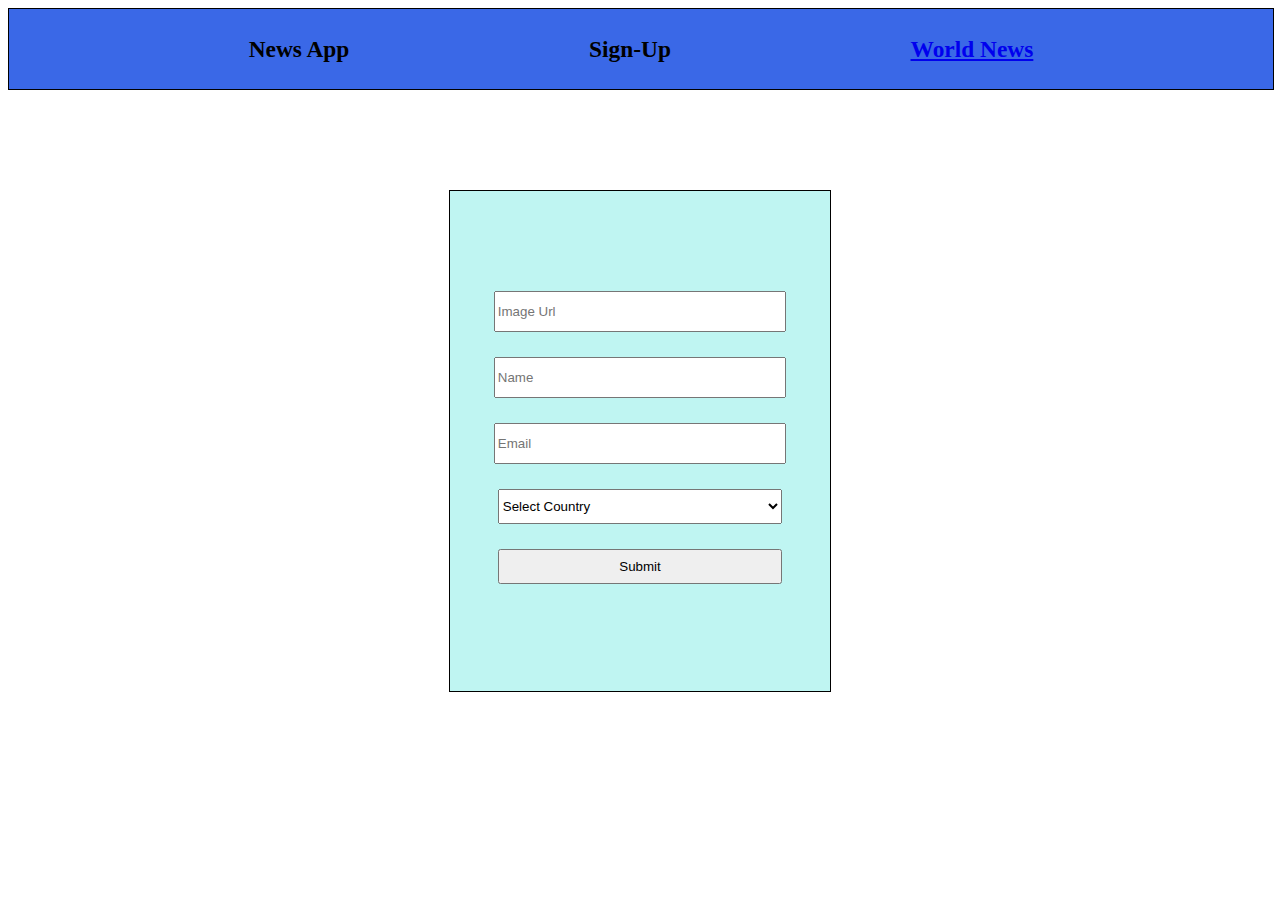
<file: index.html>
<!DOCTYPE html>
<html lang="en">
  <head>
    <meta charset="UTF-8" />
    <meta http-equiv="X-UA-Compatible" content="IE=edge" />
    <meta name="viewport" content="width=device-width, initial-scale=1.0" />
    <title>Home page</title>
  <link rel="stylesheet" href="./styles/index.css">
  </head>
  <body>
    <div id="navbar">
      <h3>News App</h3>
      <h3>Sign-Up</h3>
      <h3>
        <a href="/worldNews.html">World News</a>
      </h3>
    </div>
    <div id="user-form">



    <form action="" >
      <input type="url" id="user_image" placeholder="Image Url">
      <input type="text" id="user_name" placeholder="Name">
      <input type="text" id="user_email" placeholder="Email">
      <select name="" id="user_country">
        <option value="">Select Country</option>
        <option value="in">India</option>
        <option value="ch">China</option>
        <option value="nz">Newzeland</option>
        <option value="us">USA</option>
        <option value="uk">UK</option>
      </select>
      <input type="submit" >
    </form>


      <!-- Profile Pic, (Id:- user_pic)
    Name, (Id:- user_name)
    Email, (Id:- user_email)
    country, (Id: user_country) >> Dropdown with options "India", "China", "Newzeland", "USA", "UK.  
** Submit button will have Id:- "submit". -->
    </div>
  </body>
</html>
<script src="./scripts/index.js"></script>
</file>
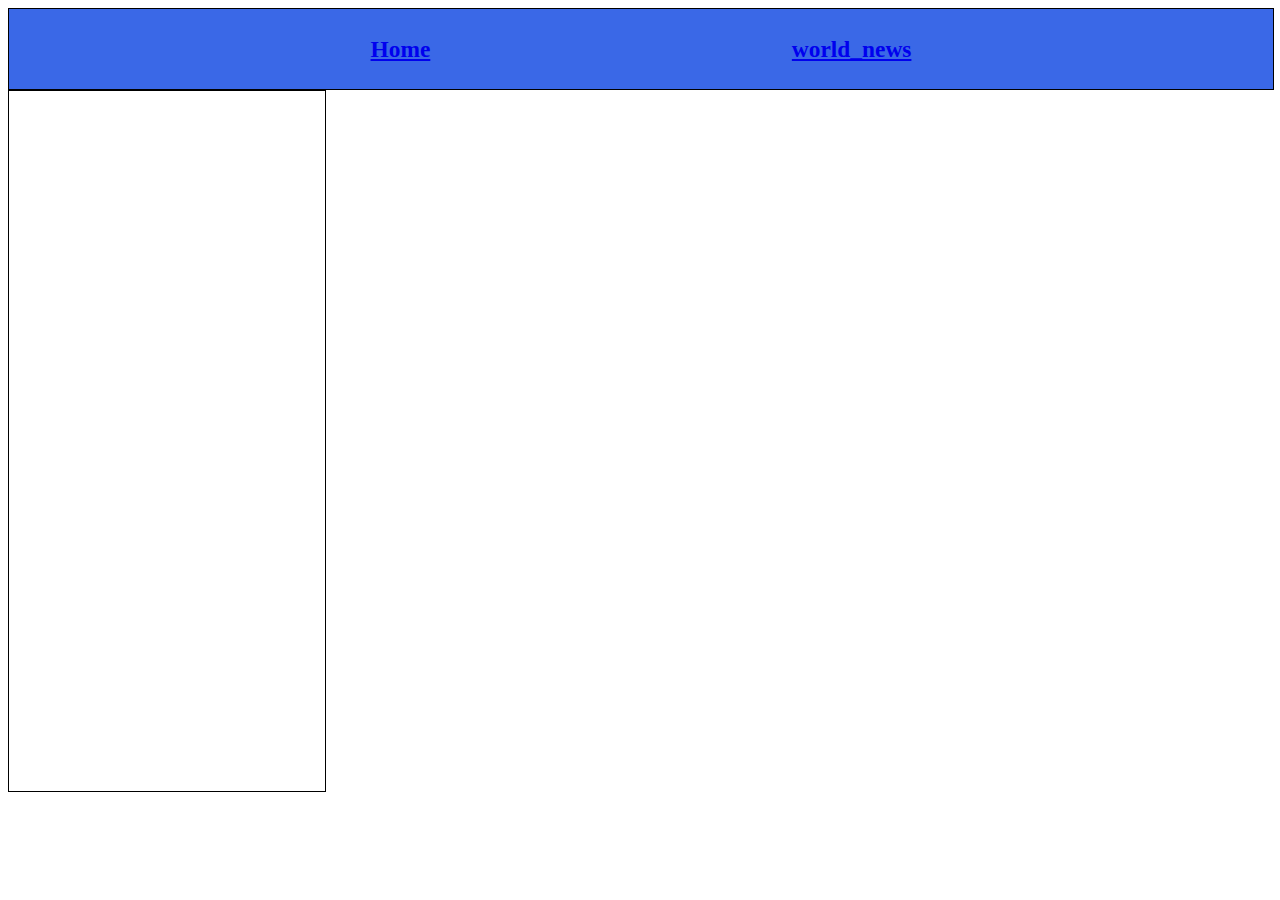
<file: news.html>
<!DOCTYPE html>
<html lang="en">
  <head>
    <meta charset="UTF-8" />
    <meta http-equiv="X-UA-Compatible" content="IE=edge" />
    <meta name="viewport" content="width=device-width, initial-scale=1.0" />
    <title>Detailed News</title>
  <link rel="stylesheet" href="./styles/news.css">
  </head>
  <body>
    <div id="navbar">
      <h3 ><a href="index.html" id="home">Home</a></h3>
      <h3><a href="worldNews.html" id="world_news">world_news</a></h3>
      <!-- - The nav-bar will have link for home page(Id:- "home") and link for world news(Id:- "world_news). -->
    </div>
    <div>
      <div id="sidebar">
        <!-- Sidebar will have
         - Image of user (Id:- "user_img")
  - Name of user (Id:- "user_name")
  - Email of user (Id:- "user_email")
  - Country of user (Id:- "user_country) -->
      </div>
      <div id="detailed_news">
        <!-- - The detailed news will be appended inside div with Id as "detailed_news", which will have following:-
      * Image tag for image
      * H3 tag for title
      * H4 tag for description -->
      </div>
    </div>
  </body>
</html>
<script src="./scripts/news.js"></script>
</file>
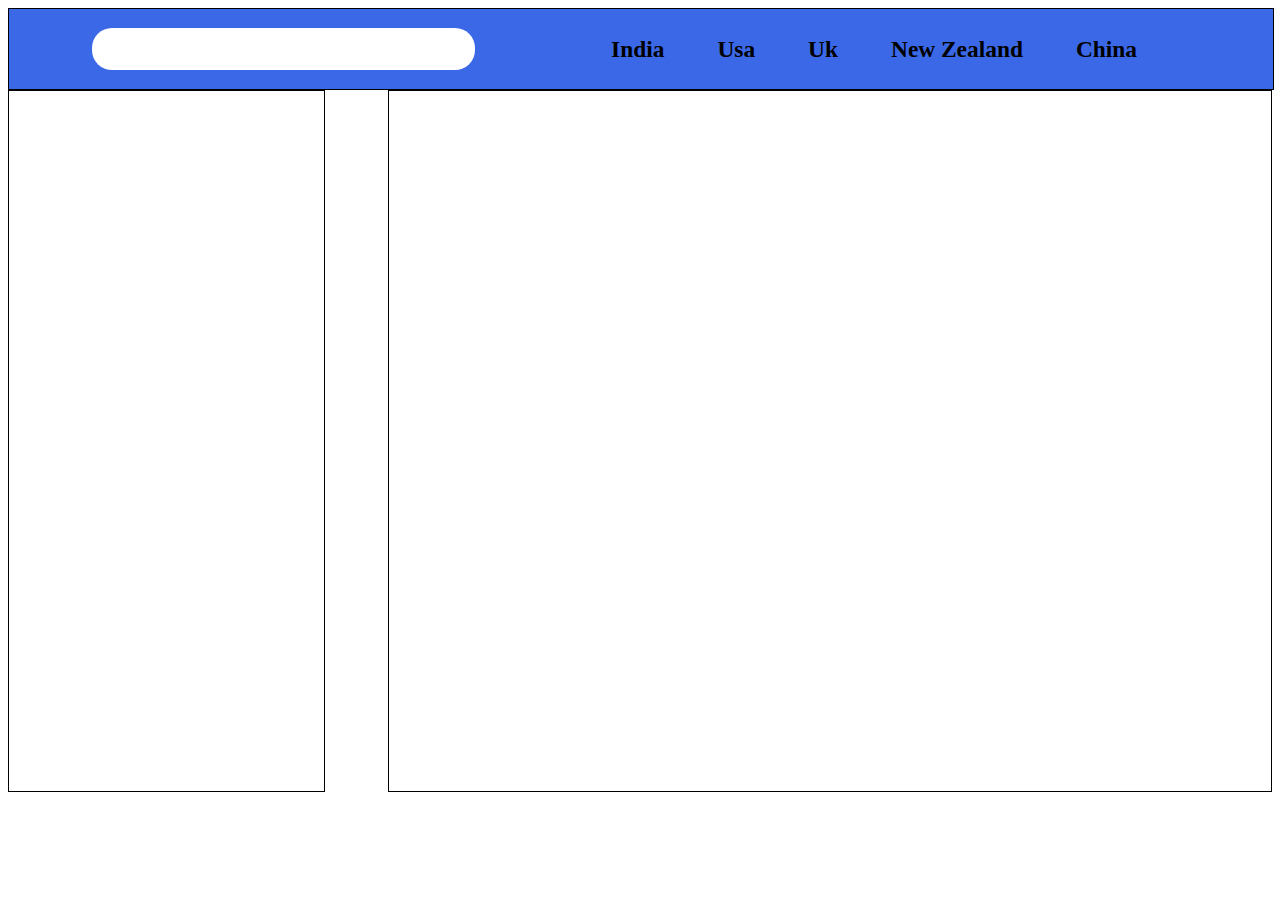
<file: worldNews.html>
<!DOCTYPE html>
<html lang="en">
  <head>
    <meta charset="UTF-8" />
    <meta http-equiv="X-UA-Compatible" content="IE=edge" />
    <meta name="viewport" content="width=device-width, initial-scale=1.0" />
    <title>World News</title>
  <link rel="stylesheet" href="./styles/world.css">
  </head>
  <body>
    <div id="navbar">

      <input id="search_box" oninput="sudipta" type="text" >

    <div>
      <h3 id="in">India</h3>
      <h3 id="us">Usa</h3>
      <h3 id="uk">Uk</h3>
      <h3 id="nz">New Zealand</h3>
      <h3 id="ch">China</h3>
    </div>
      <!-- - The nav-bar will have following :- 
     * search box with Id as- "search_box"
     * Link for different country news with IDs as:-
       - India :- “in”
       - Usa :- “us”
       - China :- “ch”
       - UK :- “uk”
       - New Zealand :- “nz” -->
      </div>
    


    <div id="maindiv">
      <div id="sidebar">
        <!-- Sidebar will have
         - Image of user (Id:- "user_img")
  - Name of user (Id:- "user_name")
  - Email of user (Id:- "user_email")
  - Country of user (Id:- "user_country) -->
      </div>
      <div id="news_result">
        <!-- - All the news will be appended inside div with id as "news_result".
 - Every news card will have class as "news" (Show image, title and author only in cards). -->
      </div>
    </div>
  </body>
</html>
<script src="scripts/worldNews.js"></script>
</file>
<file: styles/index.css>
#navbar{
    width: 100%;
    height: 80px;
    background-color: rgba(52, 100, 230, 0.973);
    border: 1px solid black;
    display: flex;
    align-items: center;
    justify-content: space-evenly;
    font-size: 20px;
}
#user-form{
    width: 30%;
    height: 500px;
    border: 1px solid black;
    margin: auto;
    margin-top: 100px;
    background-color: rgb(191, 245, 242);
}
input,select{
    display: block;
    width: 75%;
    height: 35px;
    margin: auto;
    /* padding: 2%; */
    margin-top: 25px;
}
#user_image{
    margin-top: 100px;
}
</file>
<file: styles/news.css>
#navbar{
    width: 100%;
    height: 80px;
    background-color: rgba(52, 100, 230, 0.973);
    border: 1px solid black;
    display: flex;
    align-items: center;
    justify-content: space-evenly;
    font-size: 20px;
}
#navbar>div{
    display: flex;
    justify-content: space-evenly;
    /* border: 1px solid black; */
    width: 50%;
}
input{
    width: 30%;
    height: 50%;
    /* border: 1px solid; */
    border-radius: 20px;
    border: none;
}
#maindiv{
    display: flex;
}
#sidebar{
    width: 25%;
    height: 700px;
    border: 1px solid black;
}
#sidebar>img{
    display: block;
    margin: auto;
}
</file>
<file: styles/world.css>
#navbar{
    width: 100%;
    height: 80px;
    background-color: rgba(52, 100, 230, 0.973);
    border: 1px solid black;
    display: flex;
    align-items: center;
    justify-content: space-evenly;
    font-size: 20px;
}
#navbar>div{
    display: flex;
    justify-content: space-evenly;
    /* border: 1px solid black; */
    width: 50%;
}
input{
    width: 30%;
    height: 50%;
    /* border: 1px solid; */
    border-radius: 20px;
    border: none;
}
#maindiv{
    display: flex;
}
#sidebar{
    width: 25%;
    height: 700px;
    border: 1px solid black;
}
#sidebar>img{
    display: block;
    margin: auto;
}
#news_result{
    width: 70%;
    border: 1px solid black;
    /* height: 700px; */
    margin-left: 5%;
    /* display: flex; */
}
#news_result>div{
    height: 150px;
    width: 100%;
    margin-bottom: 25px;
    border: 1px solid black;
}
#news_result>div>div{
    height: 50px;
    width: 50px;
}
#news_result>div>div>img{
    height: 100%;
    width: 100%;
}
#navbar>div>h3{
    cursor: pointer;
}
</file>
